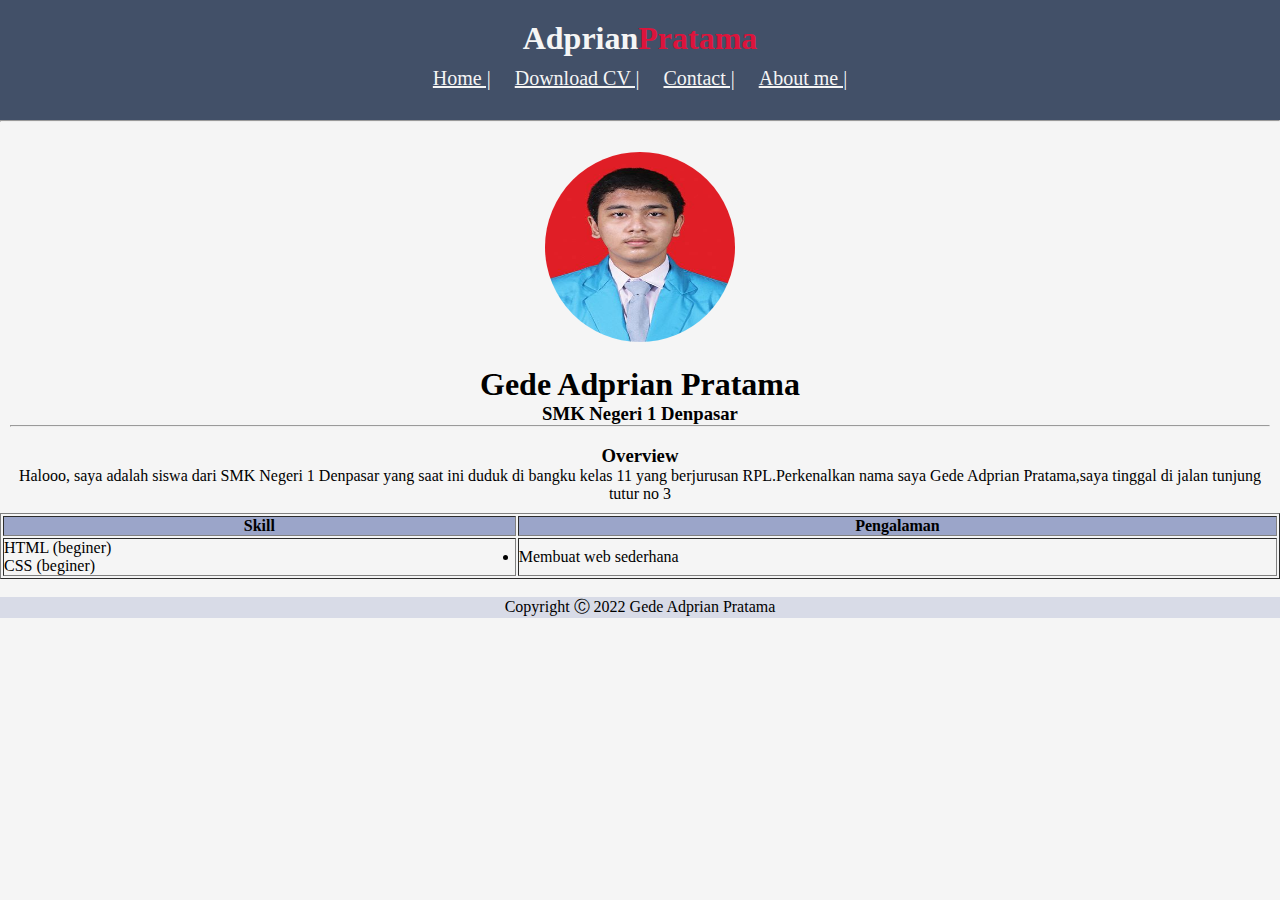
<file: Index.html>
<!DOCTYPE html>
<html lang="en">
<head>
    <meta charset="UTF-8">
    <meta http-equiv="X-UA-Compatible" content="IE=edge">
    <meta name="viewport" content="width=devices-width, initial-scale=1.0">
    <title>Document</title>
    <link rel="stylesheet" href="../CSS/Adprian04.css">
</head>
<body>

 <div class="container">
    <h1>Adprian<span>Pratama</span></h1>
        <a href="#">Home |</a>
         <a href="../GAMBAR/XI RPL 3_04_Gede Adprian Pratama.pdf">Download CV |</a>
         <a href="Contact.html">Contact |</a>
         <a href="aboutme.html">About me |</a>
         <label for="check" class="mobile-menu"><i class="fa-solid fabars fa-2x"></i></label>
 </div>
         <hr>
    <div class="foto">
      <img src="../GAMBAR/adp.jfif">
      <h1> Gede Adprian Pratama</h1>
      <h3> SMK Negeri 1 Denpasar</h3>
      <hr> <br>
      <h3>Overview</h3>
      <p>Halooo, saya adalah siswa dari SMK Negeri 1 Denpasar yang saat ini duduk di bangku kelas 11 yang berjurusan RPL.Perkenalkan nama saya Gede Adprian Pratama,saya tinggal di jalan tunjung tutur no 3</p>
    </div>
    <table border="1" width="100%">
        <thead>
            <tr>
                <th>Skill</th>
                <th>Pengalaman</th>
            </tr>
        </thead>
        <tbody>
          <tr>
               <td>
                  <ul>
                       <li>HTML (beginer)</li>
                       <li>CSS (beginer)</li>
                  </ul>
                </td>
                <td>
                    <ul>
                        <li> Membuat web sederhana</li>
                    
                    </ul>
                </td>
          </tr>
        </tbody>
    </table>
    <br>
    <footer>Copyright Ⓒ 2022 Gede Adprian Pratama</footer>
</body>
</html>
</file>
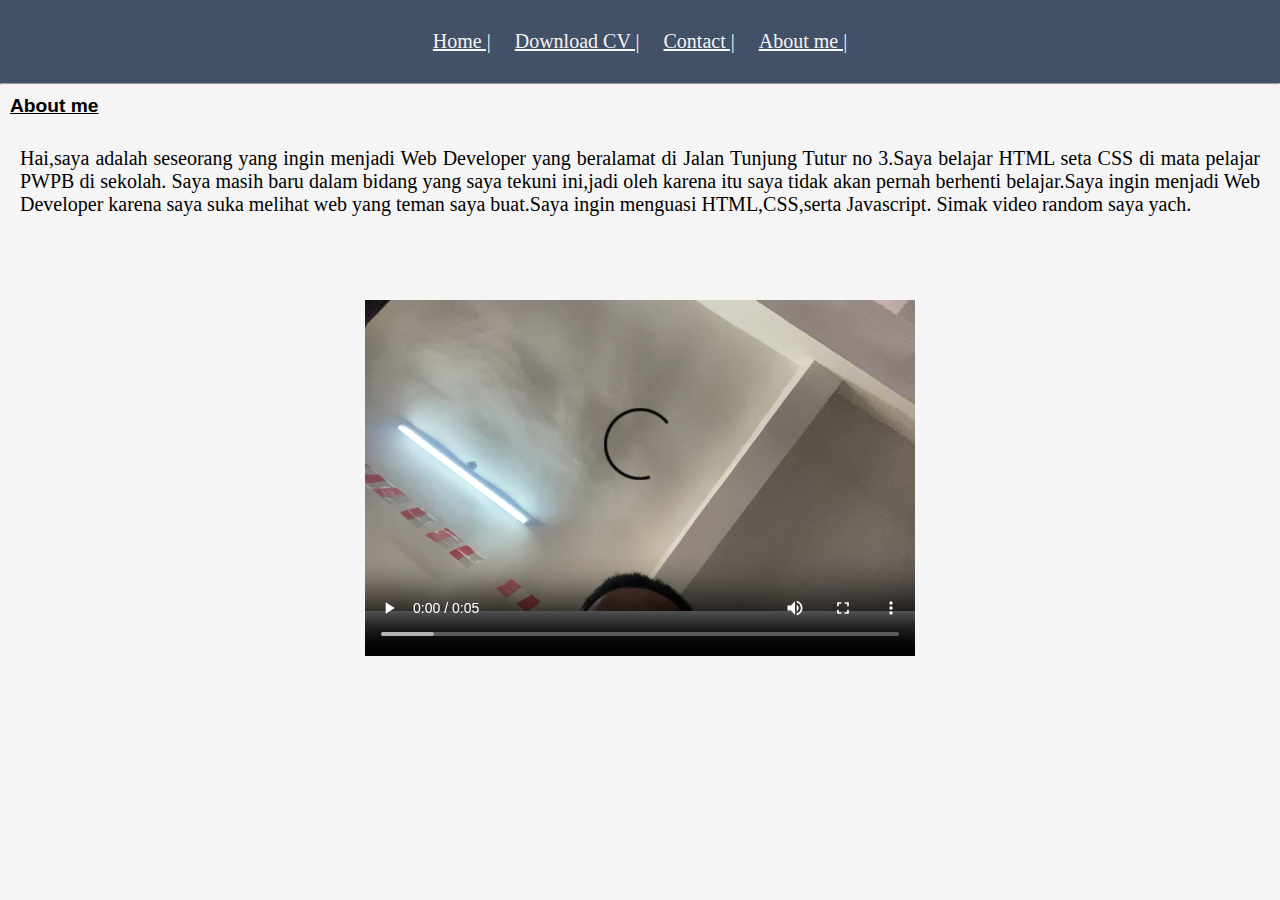
<file: HTML/aboutme.html>
<!DOCTYPE html>
<html lang="en">
<head>
    <meta charset="UTF-8">
    <meta http-equiv="X-UA-Compatible" content="IE=edge">
    <meta name="viewport" content="width=device-width, initial-scale=1.0">
    <title>WEB</title>
    <link rel="stylesheet" href="../CSS/Adprian04.css">
</head>
<body>
 <div class="container">
    <a href="Index.html">Home |</a>
         <a href="../GAMBAR/XI RPL 3_04_Gede Adprian Pratama.pdf">Download CV |</a>
         <a href="Contact.html">Contact |</a>
         <a href="aboutme.html">About me |</a>
 </div>
         <hr>
  <div class="about">
    <h3>About me </h3> 
    <p>Hai,saya adalah seseorang yang ingin menjadi Web Developer yang beralamat di Jalan Tunjung Tutur no 3.Saya belajar HTML seta CSS di mata pelajar PWPB di sekolah. Saya masih baru dalam bidang yang saya tekuni ini,jadi oleh karena itu saya tidak akan pernah berhenti belajar.Saya ingin menjadi Web Developer karena saya suka melihat web yang teman saya buat.Saya ingin menguasi HTML,CSS,serta Javascript. Simak video random saya yach. </p> </div>
    <div class="video">
    <video controls width="550px" height="400px" autoplay loop>
        <source src="../GAMBAR/WhatsApp Video 2022-08-22 at 23.22.09.mp4" type="video/mp4">
        Your browser does not support the video tag.
      </video>
    </div>
</body>
</html>
</file>
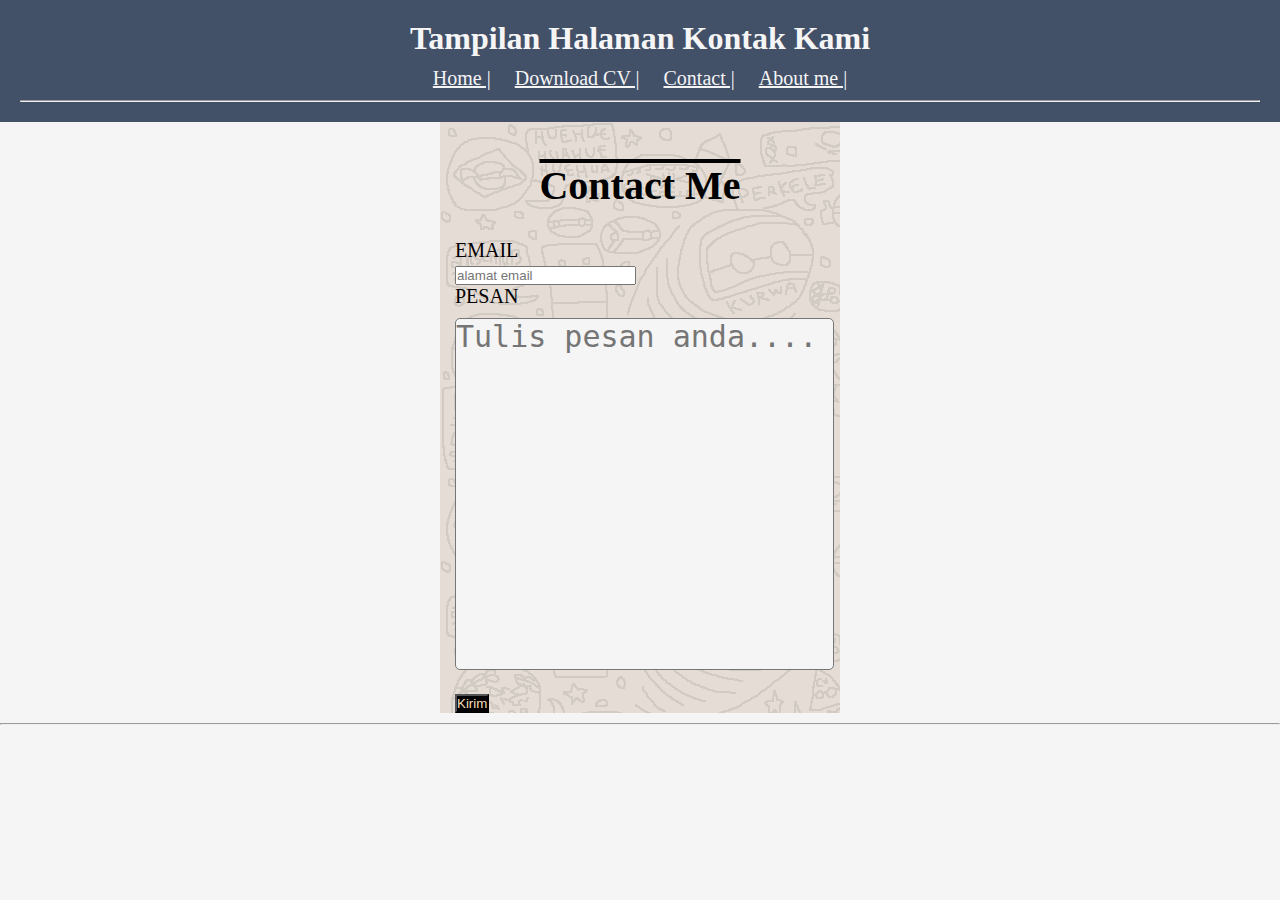
<file: HTML/Contact.html>
<!DOCTYPE html>
<html lang="en">
<head>
    <meta charset="UTF-8">
    <meta http-equiv="X-UA-Compatible" content="IE=edge">
    <meta name="viewport" content="width=device-width, initial-scale=1.0">
    <title>Document</title>
    <link rel="stylesheet" href="../CSS/Adprian04.css">
</head>
<body>
  <div class="container">
    <h1>Tampilan Halaman Kontak Kami</h1>
    <a href="Index.html">Home |</a>
         <a href="../GAMBAR/XI RPL 3_04_Gede Adprian Pratama.pdf">Download CV |</a>
         <a href="Contact.html">Contact |</a>
         <a href="aboutme.html">About me |</a>
         <hr>
         </div>
         <div class="arjibang">
           <h3> Contact Me </h3>
           <form>
           EMAIL
           <br><input type="text" placeholder="alamat email">
           <br> PESAN
           <br><textarea cols="20" rows="10" placeholder="Tulis pesan anda...."></textarea>
             <br><button type="submit" >Kirim</button>
        </form>
         </div>
         <hr>
         
</body>
</html>
</file>
<file: CSS/Adprian04.css>
* {
    margin: 0;
    padding: 0;
}
body {
    font-family: 'Times New Roman', Times, serif;
    background-color: whitesmoke;
}
.container h1 span {
    color: crimson;
}
.container {
    background-color: #425068;
    padding: 20px;
    text-align: center;
}
.container a:hover{
     background-color: black;
     transition: 1s;
     padding: 5px;
     border-radius: 20px;
}
.container h1{
    color: whitesmoke;
}
.container a {
  
    display: inline-block;
    margin: 10px;
    color: whitesmoke;
    font-family: fantasy;
    font-size: 20px;
}
.foto img {
    border-radius: 50px;
    height: 200px;
    width: 200px;
    padding: 15px;
    clip-path: circle(95px);
}
.foto {
    text-align: center;
    padding: 10px;
}
table th{
    background-color: #9ba5c9;
}
.foto h2 {
    font-size: 30px;
    padding: 50px;
}
footer {
    background-color: #9ba5c952;
    text-align: center;
}
.arjibang {
    background-image:url(../GAMBAR/dimas.png);
    margin-left: auto;
    margin-right: auto;
    width: fit-content;
    padding-top: 40px;
    width: 400px;
}
.arjibang h3 {
    margin-bottom: 30px;
    text-align: center;
    text-decoration: overline;
    font-size: 40px;
}
form {
    text-align: left;
    margin: 10px 15px;
    font-size: 20px;
}
textarea {
    margin-top: 10px;
    margin-bottom: 15px;
    resize: none;
    border-radius: 5px;
    background-color: whitesmoke;
}
.video {
    text-align: center;
    padding: 20px;
    box-shadow: 20px teal;
}

.about h3 {
    font-size: larger;
    font-family: 'Franklin Gothic Medium', 'Arial Narrow', Arial, sans-serif;
    padding: 10px;
    text-decoration: underline;
}
.about p {
    text-align: justify;
    padding: 20px;
    font-size: 20px;
}
textarea {
    font-size: 30px;
}

@media (max-width: 768px){
    video{
        width: 400px;
        height: 300px;
    }
} 
button {
    text-align: center;
    color: wheat ;
    background-color: black;
    
}
</file>
